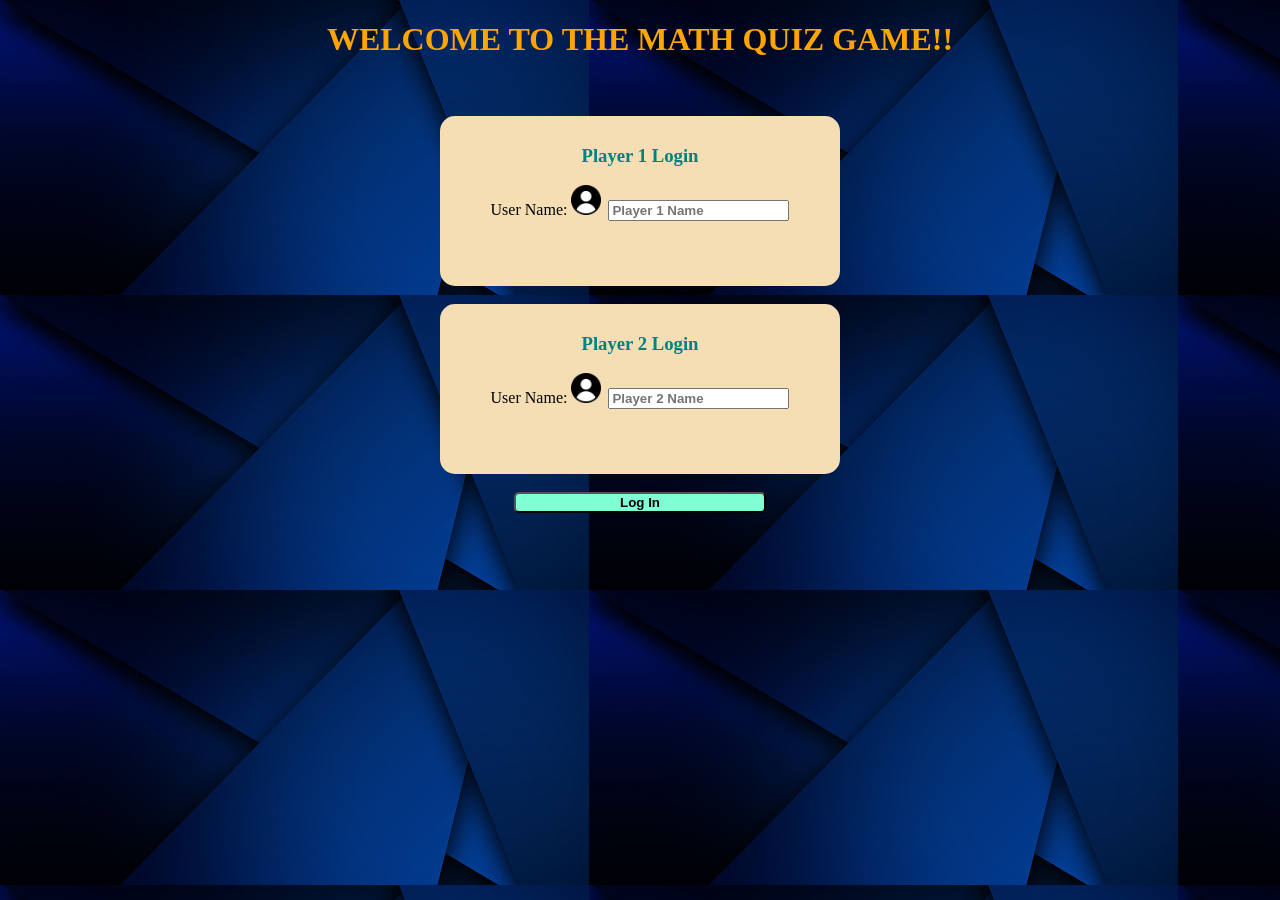
<file: index.html>
<!DOCTYPE html>

	<title>The Math Quiz-1</title>

<link rel="stylesheet" href="style.css">

</head>
<body>
<center>
	<h1>WELCOME TO THE MATH QUIZ GAME!!</h1>
	<br>
	<br>
	<div class="col-lg-4 col-sm-8 col-xs-11 login_div1">
		<h3>Player 1 Login</h3>
		<label>User Name:</label>
		<img src="player_logo.png" style="width: 30px;">
		<input type="text" id="player1_name" class="form-control" placeholder="Player 1 Name">
	</div>
	<br>
	<div class="col-lg-4 col-sm-8 col-xs-11 login_div2">
		<h3>Player 2 Login</h3>
		<label>User Name:</label>
		<img src="player_logo.png" style="width: 30px;">
		<input type="text" id="player2_name" class="form-control" placeholder="Player 2 Name">
	</div>
	<br>
	<button style="width: 20%; background-color: aquamarine; color: black; font-weight: bold; border-radius: 5px;" class="btn btn-link" onclick="adduser()">Log In</button>
</center>

<script src="game_login.js"></script>

</body>
</html>
</file>
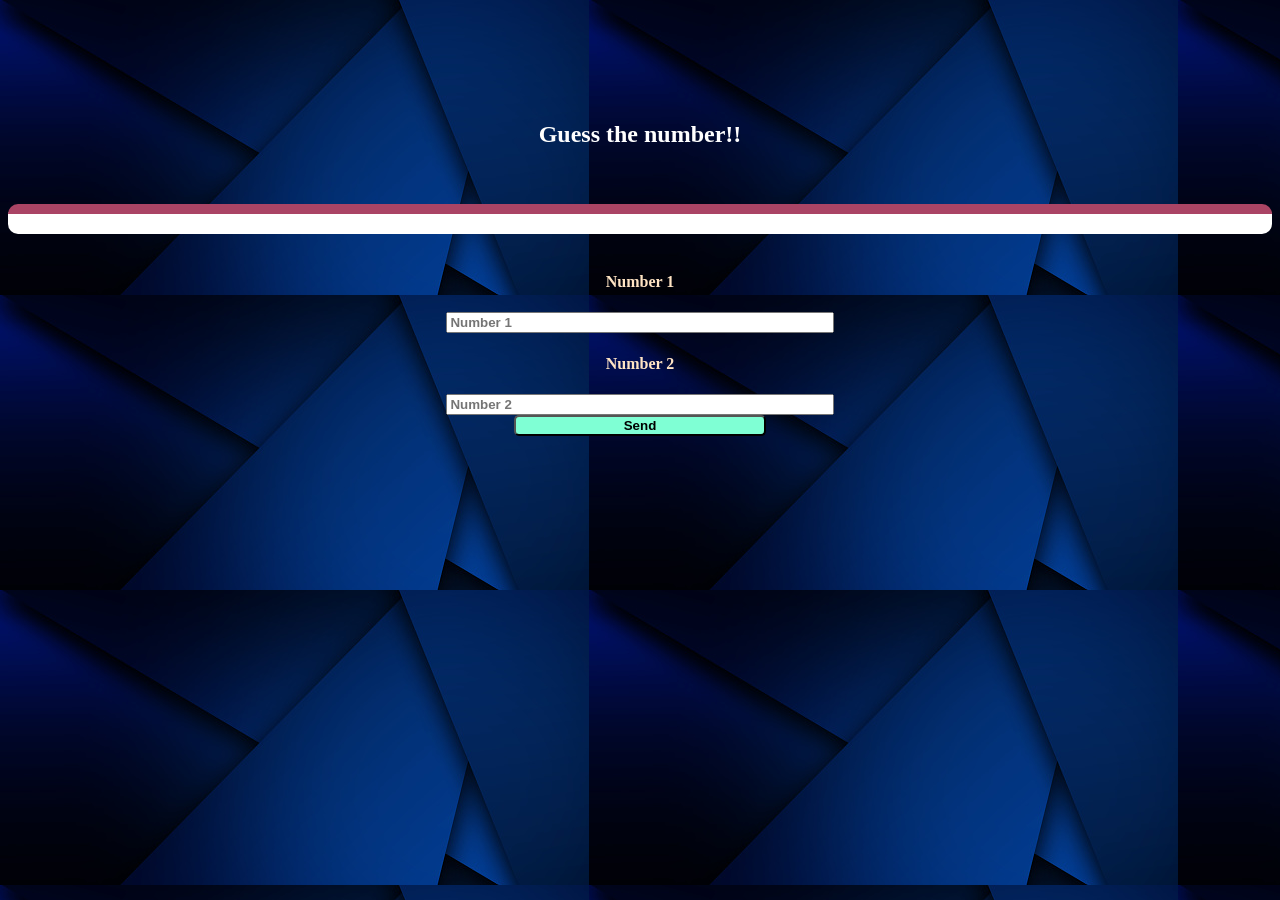
<file: game.html>
<!DOCTYPE html>

<html>
	<head>
	<title>Guess The Word</title>
      <link rel="stylesheet" href="style.css">
</head>
<body>
	<h4 id="player1_name"></h4>
	<span id="player1_score"></span>
	<br>
	<h4 id="player2_name"></h4>
	<span id="player2_score"></span>
	<div class="container">
	<center>
		<h2 style="color: white;">Guess the number!!</h2>
		<h3 id="player_question"></h3>
		<h3 id="player_answer"></h3>
		<br>
		<br>
		<div id="output" class="col-lg-4"></div>
		<br>
		<h4>Number 1</h4>
		<input type="number" class="form-control" id="number_1" placeholder="Number 1" style="width: 30%;">
		<h4>Number 2</h4>
		<input type="number" class="form-control" id="number_2" placeholder="Number 2" style="width: 30%;">
		<br>
		<button onclick="send()" style="width: 20%; background-color: aquamarine; color: black; font-weight: bold; border-radius: 5px;" class="btn btn-link">Send</button>
	</center>
</div>
<script src=""></script>

</body>
</html>
</file>
<file: style.css>
body
{
	background-image: url("backgroud_image.jpg");
}

	.login_div1 , .login_div2
	{
		background: white;
		padding: 10px;
		float: none;
		border-radius: 15px;
		width: 30%;
		height: 150px;
		background-color: wheat;
	}


#player1_name , #player2_name
{
	display: inline-block;
	margin-left: 3px;
	color: tomato;
	font-weight: bold;
}
#word
{
	width: 60%;
}
#word_display
{
	letter-spacing: 5px;
}
#output
{
	background: white;
	border-radius: 10px;
	border-top: 10px solid #AA4465;
	padding: 10px;
	float: none;
	text-align: left;
}

h1{
	color: orange;
	font-family: 'Akaya Kanadaka', cursive;
}
h3{
	font-family: 'Lora', serif;
	color: teal;
}
#username{
	font-family: 'Yellowtail', cursive;
	color: turquoise;
}
button{
	font-family: 'Trebuchet MS', 'Lucida Sans Unicode', 'Lucida Grande', 'Lucida Sans', Arial, sans-serif;
}
input:hover{
	background-color: yellow;
}
.login_div2:hover{
	border: 5px solid rgb(102, 6, 73);
	width: 35%;
}
.login_div1:hover{
	border: 5px solid rgb(102, 6, 73);
	width: 35%;
}
#number_1,#number_2
{
	color: tomato;
	font-weight: bold;
}
h4{
	color: bisque;
	font-family: 'Akaya Kanadaka', cursive;
	width: 100px;
}
h4:hover{
	text-decoration: underline;
}
</file>
